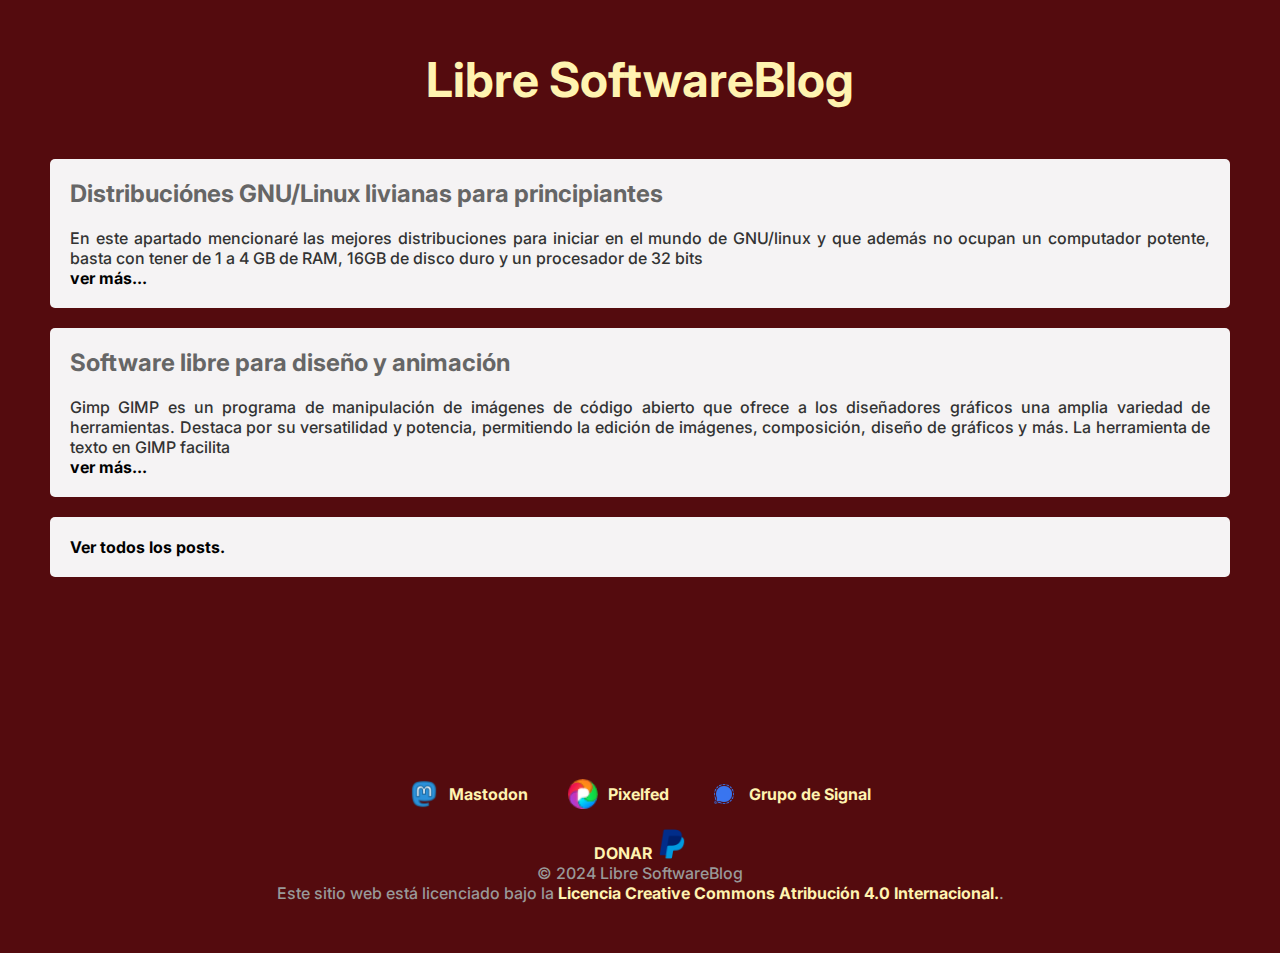
<file: index.html>
<!DOCTYPE html>
<html lang="es" dir="ltr">
<head>
	<meta charset="utf-8">
	<link rel="preconnect" href="https://fonts.googleapis.com">
	<link rel="preconnect" href="https://fonts.gstatic.com" crossorigin>
	<link href="https://fonts.googleapis.com/css2?family=Inter:wght@100..900&family=Open+Sans:ital,wght@0,300..800;1,300..800&display=swap" rel="stylesheet">
	<meta name="viewport" content="width=device-width, initial-scale=1.0">
	<title>Libre SoftwareBlog</title>
	<link rel="stylesheet" href="styles.css"/>	
</head>
<body>
	<!-- Estructura básica del blog -->
	<div id="blog">
		<header>
			<h1>Libre SoftwareBlog</h1>			
		</header>
  		<section id="posts">
    		<div class="post">
      		    <h2>Distribuciónes GNU/Linux livianas para principiantes</h2>
      		    <p>En este apartado mencionaré las mejores distribuciones para iniciar en el mundo de GNU/linux y que además no ocupan un computador potente, basta con tener de 1 a 4 GB de RAM, 16GB de disco duro y un procesador de 32 bits <br><a href="posts/distros_linux.html">ver más...</a></p>
    		</div>
    		<div class="post">
      		    <h2>Software libre para diseño y animación</h2>
      		    <p>Gimp 
                GIMP es un programa de manipulación de imágenes de código abierto que ofrece a los diseñadores gráficos una amplia variedad de herramientas. Destaca por su versatilidad y potencia, permitiendo la edición de imágenes, composición, diseño de gráficos y más. La herramienta de texto en GIMP facilita<br><a href="posts/software_para_diseño_gráfico.html">ver más...</a></p>
    		</div>
    		<div	class="post">
    			<p><a href="anteriores_posts.html">Ver todos los posts.</a></p>
    		</div>
  		</section>
  	<footer>
  			<div id="redes_sociales">
  				<a href="https://hostux.social/@gusx"><img src="icons/mastodon_icon.png" alt="Mastodon" title="Mastodon" class="img">Mastodon</a>
				<a href="https://luzeed.org/i/web/profile/649289672686674314"><img src="icons/icon-pixelfed.ico" alt="pixelfed" title="Pixelfed"class="img"> Pixelfed</a>
				<a href="https://signal.group/#CjQKIKw2R2FUDQWHoile5uTwj2RzZb1u6tOkHU-uCTH7b8bJEhBXc6grmS7TITCLsxwnGBK7"><img src="icons/signal.png" alt="Signal" title="Signal"class="img">Grupo de Signal</a>	  			
  			</div>
			<div id="donaciones">
				<a href="https://www.paypal.me/gusgomez941">DONAR <img src="icons/paypal_icon.png" alt="paypal"> </a>
			</div>
			<div id="copyright">
				<p>&copy; 2024 Libre SoftwareBlog</p>
  				<p>Este sitio web está licenciado bajo la <a href="https://creativecommons.org/licenses/by/4.0/deed.es"> Licencia Creative Commons Atribución 4.0 Internacional.</a>.</p>				
			</div>
	</footer>
	</div>
</body>
</html>
</file>
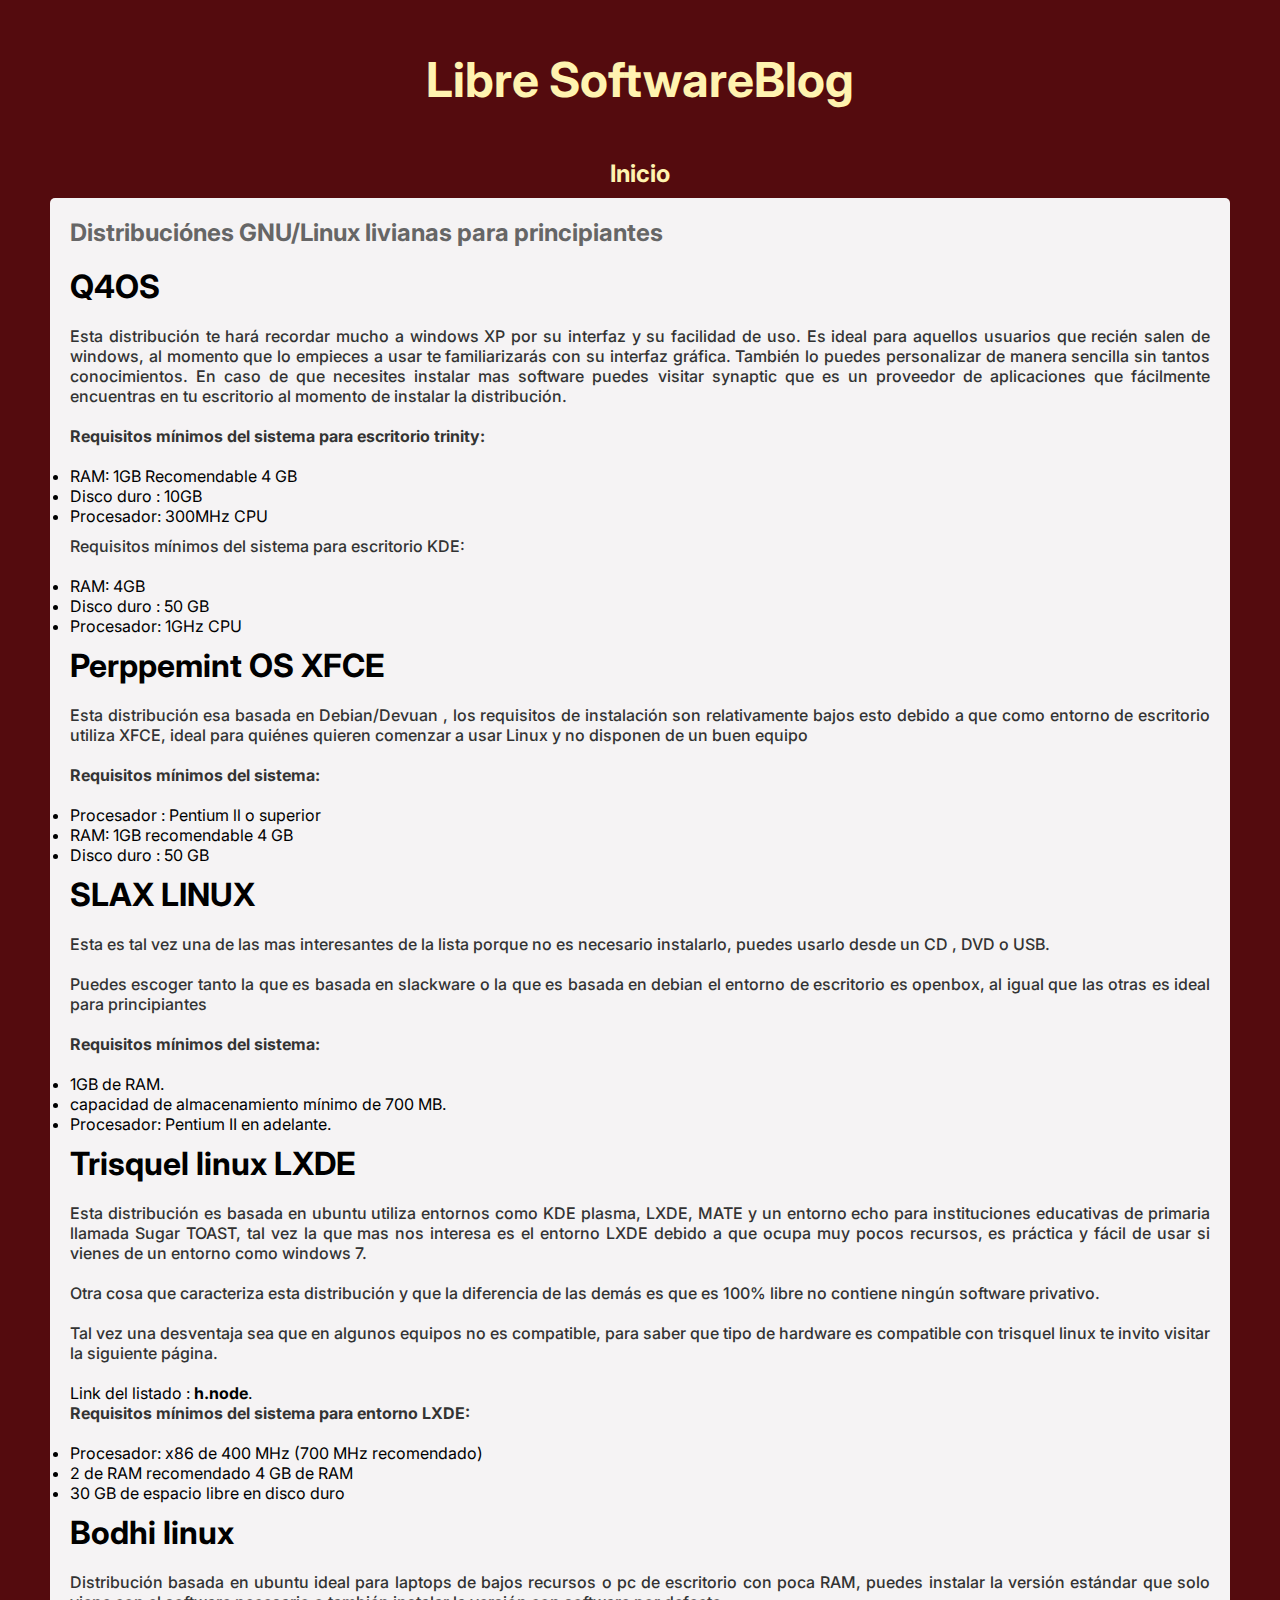
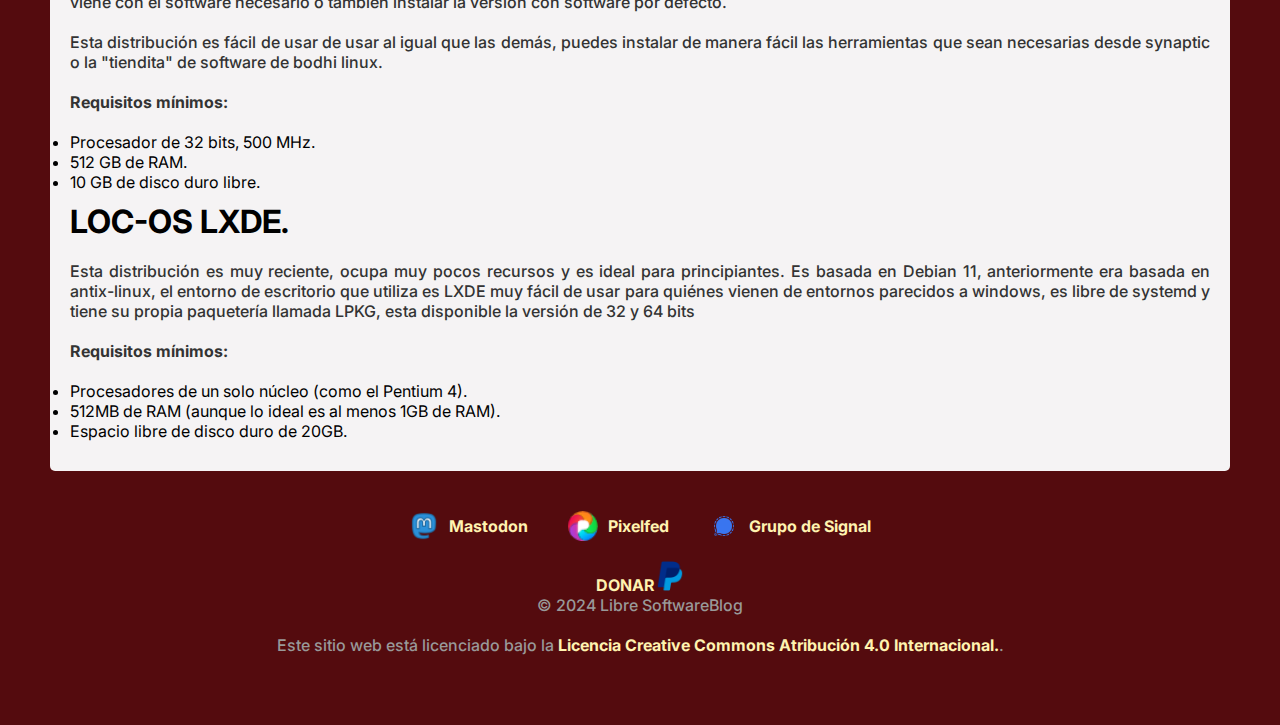
<file: posts/distros_linux.html>
<!DOCTYPE html>
<html lang="es" dir="ltr">
<head>
	<meta charset="utf-8">
	<link rel="preconnect" href="https://fonts.googleapis.com">
	<link rel="preconnect" href="https://fonts.gstatic.com" crossorigin>
	<link href="https://fonts.googleapis.com/css2?family=Inter:wght@100..900&family=Open+Sans:ital,wght@0,300..800;1,300..800&display=swap" rel="stylesheet">
	<meta name="viewport" content="width=device-width, initial-scale=1.0">
	<title>Libre SoftwareBlog</title>
	<link rel="stylesheet" href="../styles.css"/>
		<link rel="stylesheet" href="post-style/post-style.css"/>		
</head>
<body>
	<!-- Estructura básica del blog -->
	<div id="blog">
		<header>
			<h1>Libre SoftwareBlog</h1>
			<p><a href="../index.html">Inicio</a></p>	
		</header>
  		<section class="post">
    		<h2>Distribuciónes GNU/Linux livianas para principiantes</h2>
      	<h3>Q4OS</h3>
      	 
			<p>Esta distribución te hará recordar mucho a windows XP por su interfaz y su facilidad de uso. Es ideal para aquellos usuarios que recién salen de windows, al momento que lo empieces a usar te familiarizarás con su interfaz gráfica. También lo puedes personalizar de manera sencilla sin tantos conocimientos. En caso de que necesites instalar mas software puedes visitar synaptic que es un proveedor de aplicaciones que fácilmente encuentras en tu escritorio al momento de instalar la distribución.</p>
			<p><strong>Requisitos mínimos del sistema para escritorio trinity:</strong></p>
			<ul>
				<li>RAM: 1GB Recomendable 4 GB </li>
				<li>Disco duro : 10GB</li>
				<li>Procesador: 300MHz CPU </li>		
			</ul>
			<p></strong>Requisitos mínimos del sistema para escritorio KDE:</strong></p>
			<ul>
				<li>RAM: 4GB</li>
				<li>Disco duro : 50 GB </li>
				<li>Procesador:  1GHz CPU</li>		
			</ul>
			
			<h3>Perppemint OS XFCE</h3>
			<p>Esta distribución esa basada en Debian/Devuan , los requisitos de instalación son relativamente bajos esto debido a que como entorno de escritorio utiliza XFCE, ideal para quiénes quieren comenzar a usar Linux y no disponen de un buen equipo </p>
			<p><strong>Requisitos mínimos del sistema:</strong></p>
			<ul>
				<li>Procesador : Pentium ll o superior </li>
				<li>RAM: 1GB recomendable 4 GB </li>
				<li>Disco duro : 50 GB </li>		
			</ul>
			
			<h3>SLAX LINUX</h3>
			<p>Esta es tal vez una de las mas interesantes de la lista porque no es necesario instalarlo, puedes usarlo desde un CD , DVD o USB.</p>
			<p>Puedes escoger tanto la que es basada en slackware o la que es basada en debian el entorno de escritorio es openbox, al igual que las otras es ideal para principiantes</p>
			<p><strong>Requisitos mínimos del sistema:</strong></p>
			<ul>
				<li>1GB de RAM.</li>
				<li>capacidad de almacenamiento mínimo de 700 MB.</li>
				<li>Procesador: Pentium II en adelante.</li>
			</ul>
			
			<h3>Trisquel linux LXDE</h3>
			<p>Esta distribución es basada en ubuntu utiliza entornos como KDE plasma, LXDE, MATE y un entorno echo para instituciones educativas de primaria llamada Sugar TOAST, tal vez la que mas nos interesa es el entorno LXDE debido a que ocupa muy pocos recursos,  es práctica  y fácil de usar si vienes de un entorno como windows 7. </p>
			<p>Otra cosa que caracteriza esta distribución y que la diferencia de las demás es que es 100% libre no contiene ningún software privativo. </p>
			<p>Tal vez una desventaja sea que en algunos equipos no es compatible, para saber que tipo de hardware es compatible con trisquel linux te invito visitar la siguiente página.</p>
			Link del listado : <a href="https://h-node.org/">h.node</a>.
			<p><strong>Requisitos mínimos del sistema para entorno LXDE:</strong></p>
			<ul>
				<li>Procesador: x86 de 400 MHz (700 MHz recomendado)</li>
				<li>2 de RAM recomendado 4 GB de RAM</li>
				<li>30 GB de espacio libre en disco duro</li>			
			</ul>
			
			<h3>Bodhi linux </h3>
			<p>Distribución basada en ubuntu ideal para laptops de bajos recursos o pc de escritorio con poca RAM, puedes instalar la versión estándar que solo viene con el software necesario o también instalar la versión con software por defecto. </p>
			<p>Esta distribución es fácil de usar de usar al igual que las demás, puedes instalar de manera fácil las herramientas que sean necesarias desde synaptic o la "tiendita" de software de bodhi linux.</p>
			<p><strong>Requisitos mínimos:</strong></p> 
			<ul>
				<li> Procesador de 32 bits, 500 MHz.</li>
				<li>512 GB de RAM.</li>
				<li>10 GB de disco duro libre.</li>			
			</ul>
			
			<h3>LOC-OS LXDE.</h3>
			<p>Esta distribución es muy reciente, ocupa muy pocos recursos y es ideal para principiantes. Es basada en Debian 11, anteriormente era basada en antix-linux, el entorno de escritorio que utiliza es LXDE muy fácil de usar para quiénes vienen de entornos parecidos a windows, es libre de systemd y tiene su propia paquetería llamada LPKG, esta disponible la versión de 32 y 64 bits </p>
			<p><strong>Requisitos mínimos:</strong></p>
			<ul>
				<li>Procesadores de un solo núcleo (como el Pentium 4).</li>
				<li>512MB de RAM (aunque lo ideal es al menos 1GB de RAM).</li>
				<li>Espacio libre de disco duro de 20GB.</li>							
			</ul>
			
  		</section>
  	<footer>
  			<div id="redes_sociales">
  				<a href="https://hostux.social/@gusx"><img src="../icons/mastodon_icon.png" alt="Mastodon" title="Mastodon" class="img">Mastodon</a>
				<a href="https://luzeed.org/i/web/profile/649289672686674314"><img src="../icons/icon-pixelfed.ico" alt="pixelfed" title="Pixelfed"class="img"> Pixelfed</a>
				<a href="https://signal.group/#CjQKIKw2R2FUDQWHoile5uTwj2RzZb1u6tOkHU-uCTH7b8bJEhBXc6grmS7TITCLsxwnGBK7"><img src="../icons/signal.png" alt="Signal" title="Signal" class="img">Grupo de Signal</a>	  			
  			</div>
			<div id="donaciones">
				<a href="https://www.paypal.me/gusgomez941">DONAR<img src="../icons/paypal_icon.png" alt="paypal"></a>
			</div>
			<div id="copyright">
				<p>&copy; 2024 Libre SoftwareBlog</p>
  				<p>Este sitio web está licenciado bajo la <a href="https://creativecommons.org/licenses/by/4.0/deed.es"> Licencia Creative Commons Atribución 4.0 Internacional.</a>.</p>				
			</div>
	</footer>
	</div>
</body>
</html>
</file>
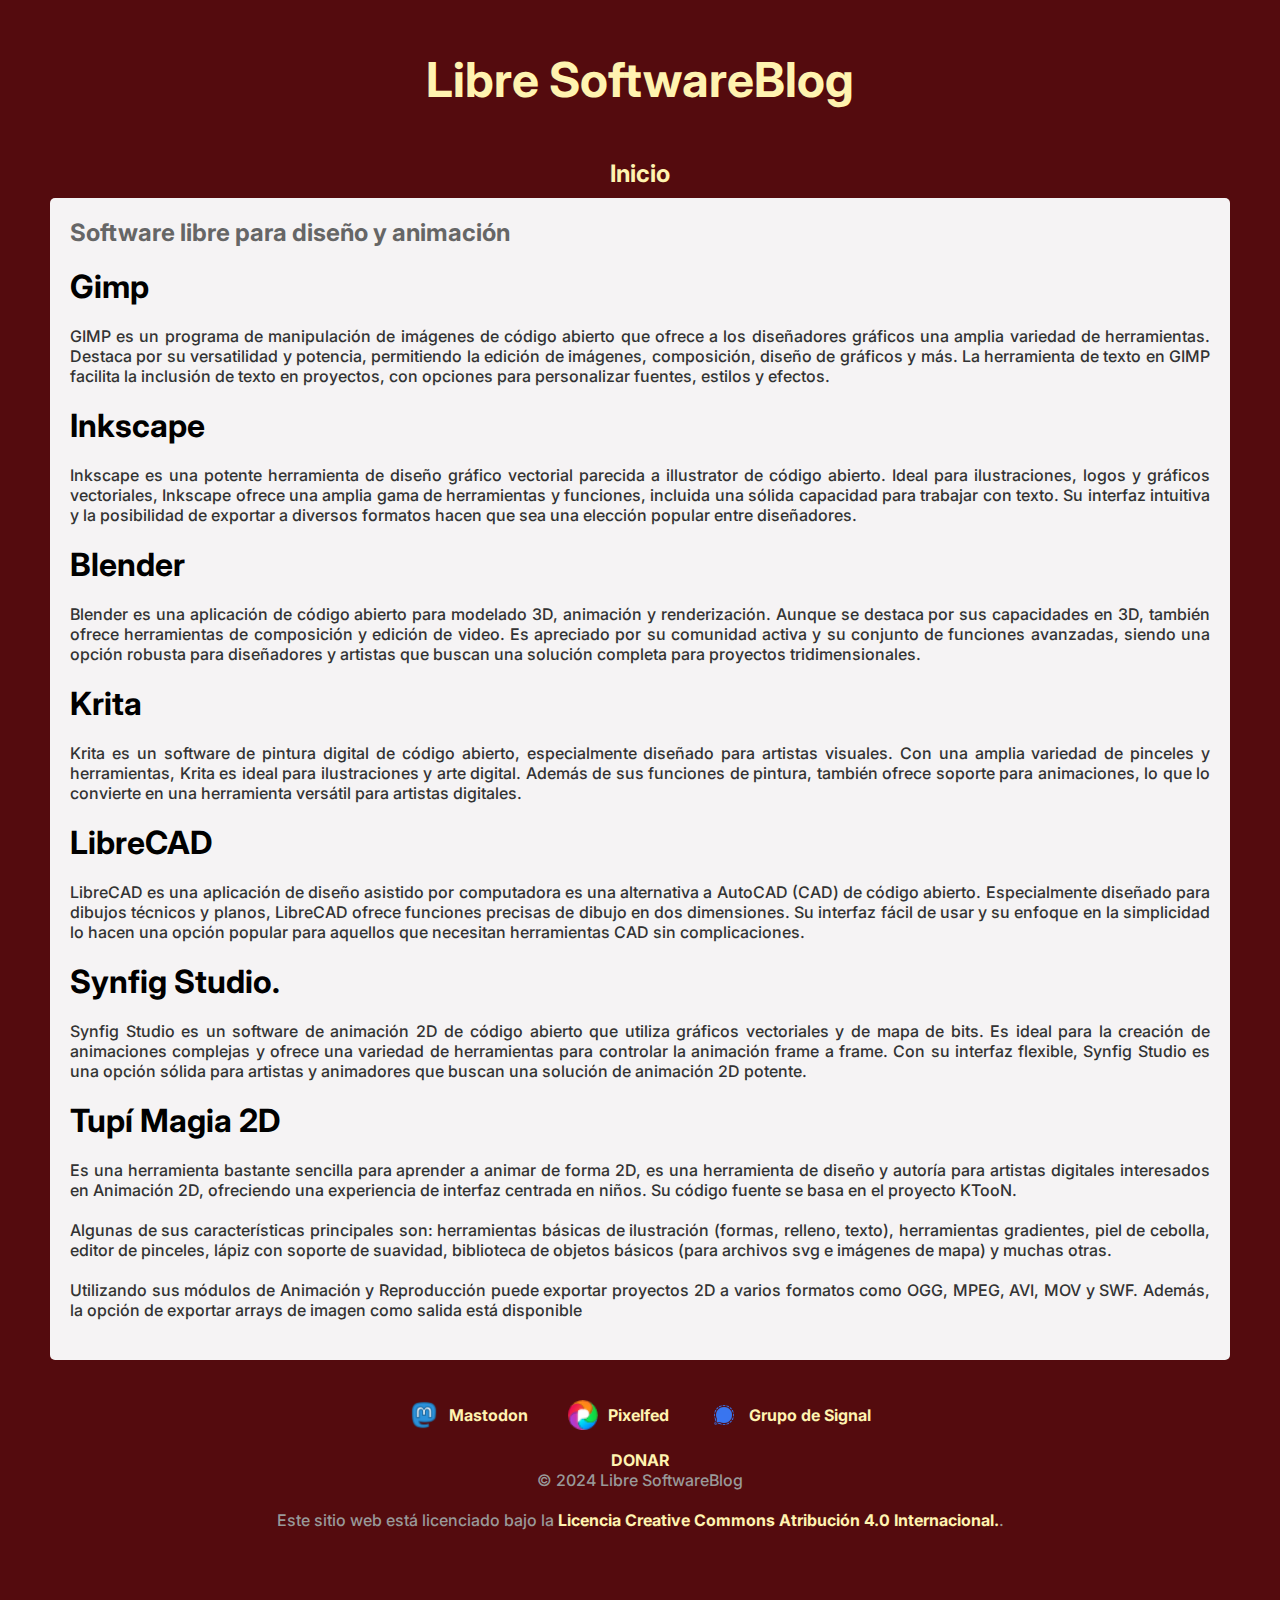
<file: posts/software_para_diseño_gráfico.html>
<!DOCTYPE html>
<html lang="es" dir="ltr">
<head>
	<meta charset="utf-8">
	<link rel="preconnect" href="https://fonts.googleapis.com">
	<link rel="preconnect" href="https://fonts.gstatic.com" crossorigin>
	<link href="https://fonts.googleapis.com/css2?family=Inter:wght@100..900&family=Open+Sans:ital,wght@0,300..800;1,300..800&display=swap" rel="stylesheet">
	<meta name="viewport" content="width=device-width, initial-scale=1.0">
	<title>Libre SoftwareBlog</title>
	<link rel="stylesheet" href="../styles.css"/>
	<link rel="stylesheet" href="post-style/post-style.css"/>			
</head>
<body>
	<!-- Estructura básica del blog -->
	<div id="blog">
		<header>
			<h1>Libre SoftwareBlog</h1>
			<p><a href="../index.html">Inicio</a></p>	
		</header>
  		<section class="post">
    		<h2>Software libre para diseño y animación</h2>
      	<h3>Gimp</h3>
      	 
         <p>GIMP es un programa de manipulación de imágenes de código abierto que ofrece a los diseñadores gráficos una amplia variedad de herramientas. Destaca por su versatilidad y potencia, permitiendo la edición de imágenes, composición, diseño de gráficos y más. La herramienta de texto en GIMP facilita la inclusión de texto en proyectos, con opciones para personalizar fuentes, estilos y efectos.</p>
			
			<h3>Inkscape</h3>
			<p>Inkscape es una potente herramienta de diseño gráfico vectorial parecida a illustrator  de código abierto. Ideal para ilustraciones, logos y gráficos vectoriales, Inkscape ofrece una amplia gama de herramientas y funciones, incluida una sólida capacidad para trabajar con texto. Su interfaz intuitiva y la posibilidad de exportar a diversos formatos hacen que sea una elección popular entre diseñadores.</p>		
			
			<h3>Blender</h3>
			<p>Blender es una aplicación de código abierto para modelado 3D, animación y renderización. Aunque se destaca por sus capacidades en 3D, también ofrece herramientas de composición y edición de video. Es apreciado por su comunidad activa y su conjunto de funciones avanzadas, siendo una opción robusta para diseñadores y artistas que buscan una solución completa para proyectos tridimensionales.</p>  		
  		
			<h3> Krita </h3>
			<p>Krita es un software de pintura digital de código abierto, especialmente diseñado para artistas visuales. Con una amplia variedad de pinceles y herramientas, Krita es ideal para ilustraciones y arte digital. Además de sus funciones de pintura, también ofrece soporte para animaciones, lo que lo convierte en una herramienta versátil para artistas digitales.</p>  		
  		
			<h3>LibreCAD</h3>
			<p>LibreCAD es una aplicación de diseño asistido por computadora es una alternativa a AutoCAD (CAD) de código abierto. Especialmente diseñado para dibujos técnicos y planos, LibreCAD ofrece funciones precisas de dibujo en dos dimensiones. Su interfaz fácil de usar y su enfoque en la simplicidad lo hacen una opción popular para aquellos que necesitan herramientas CAD sin complicaciones.</p>  		
			
			<h3>Synfig Studio.</h3>
			<p>Synfig Studio es un software de animación 2D de código abierto que utiliza gráficos vectoriales y de mapa de bits. Es ideal para la creación de animaciones complejas y ofrece una variedad de herramientas para controlar la animación frame a frame. Con su interfaz flexible, Synfig Studio es una opción sólida para artistas y animadores que buscan una solución de animación 2D potente.</p>  		
			
			<h3>Tupí Magia 2D</h3>
			<p>Es una herramienta bastante sencilla para aprender a animar de forma 2D, es una herramienta de diseño y autoría para artistas digitales interesados en Animación 2D, ofreciendo una experiencia de interfaz centrada en niños. Su código fuente se basa en el proyecto KTooN.</p>
			<p>Algunas de sus características principales son: herramientas básicas de ilustración (formas, relleno, texto), herramientas gradientes, piel de cebolla, editor de pinceles, lápiz con soporte de suavidad, biblioteca de objetos básicos (para archivos svg e imágenes de mapa) y muchas otras.</p>
			<p>Utilizando sus módulos de Animación y Reproducción puede exportar proyectos 2D a varios formatos como OGG, MPEG, AVI, MOV y SWF. Además, la opción de exportar arrays de imagen como salida está disponible</p> 		
  		</section>
  	<footer>
  			<div id="redes_sociales">
  				<a href="https://hostux.social/@gusx"><img src="../icons/mastodon_icon.png" alt="Mastodon" title="Mastodon" class="img">Mastodon</a>
				<a href="https://luzeed.org/i/web/profile/649289672686674314"><img src="../icons/icon-pixelfed.ico" alt="pixelfed" title="Pixelfed"class="img"> Pixelfed</a>
				<a href="https://signal.group/#CjQKIKw2R2FUDQWHoile5uTwj2RzZb1u6tOkHU-uCTH7b8bJEhBXc6grmS7TITCLsxwnGBK7"><img src="../icons/signal.png" alt="Signal" title="Signal"class="img">Grupo de Signal</a>	  			
  			</div>
			<div id="donaciones">
				<a href="../icons/paypal_icon.png">DONAR</a>
			</div>
			<div id="copyright">
				<p>&copy; 2024 Libre SoftwareBlog</p>
  				<p>Este sitio web está licenciado bajo la <a href="https://creativecommons.org/licenses/by/4.0/deed.es"> Licencia Creative Commons Atribución 4.0 Internacional.</a>.</p>				
			</div>
	</footer>
	</div>
</body>
</html>
</file>
<file: styles.css>
* {
	margin:0px;
	padding: 0px;
	box-sizing:content-box;
}


/*BLOG*/
#blog {
	background-color: #540b0e;
   padding: 50px;
  	font-family: "Inter", sans-serif;
}

/*HEADER*/  
header p a {
	font-size: 1.5em;
	display:inline-block;
	text-decoration: none;
	color:#fff3b0;
}

header p {
	text-align: center;
	margin-bottom: 10px;
}

h1 {
	font-size: 3em;
	color: #fff3b0;
	text-align: center;
	margin-bottom: 50px;
}

.post p {
	text-align: justify;
}

/*SECTION POSTS*/

#posts {
	height:600px;
}

.post {
	background-color: #f5f3f4;
	border-radius: 5px;
	padding: 20px;
	margin-bottom: 20px;
}

.post a {
	color: #000;
}

  
h2 {
	color:#666;
	margin-bottom: 20px;
	font-size: 1.5rem;
}
  
p {
	color:#333333;
	/*color: #999;*/
	font-weight: 500;
}

/*FOOTER*/
footer a {
	color: #fff3b0;	
}

#redes_sociales {
 text-align: center;
}

a {
	text-decoration: none;
	display:inline-block;
	font-weight:bold;
}


#redes_sociales {
	display: flex;
	flex-direction:row;
	justify-content:center;
}

#redes_sociales a {
	margin: 20px;
	color:#fff3b0;
  	display: flex;
  	align-items: center;
}


#donaciones {
	text-align: center;
}

#donaciones img {
	width: 30px;
	height: 30px;
}

.img{
	width: 30px;
	height: 30px;
	margin-right: 10px;
}

#copyright {
	text-align: center;
}

#copyright p {
	color: #999;
}

/*MOBILE*/
@media all and (max-width:500px) {

	#blog {
		font-size: 14px;	
	}	
	
	#redes_sociales {
		display: flex;
		flex-direction:column;
		align-items: center;
	}

	#posts {
		height:auto;
	}
	
}
</file>
<file: posts/post-style/post-style.css>
h3 {
	margin-bottom:20px;
	font-size: 2rem;
}

p {
	margin-bottom: 20px;
}

ul {
	margin-bottom: 10px;
}
</file>
